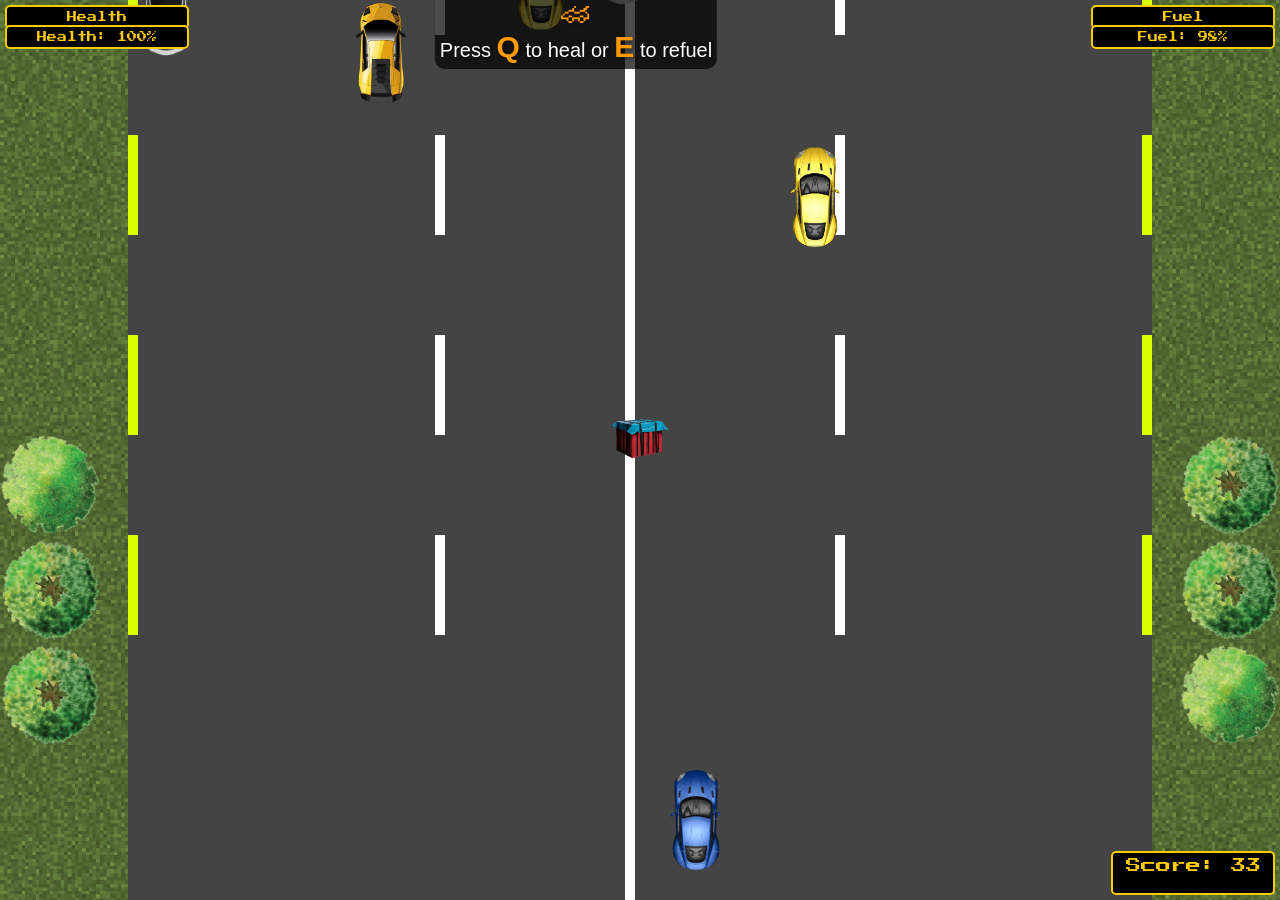
<file: race-game/ingame/game.html>
<html lang="en">

<head>
    <meta charset="UTF-8">
    <meta name="viewport" content="width=device-width, initial-scale=1.0">
    <title>Car Game – Osayl Hamed</title>
<link rel="preload" href="game.css" as="style" onload="this.rel='stylesheet'">
<noscript><link rel="stylesheet" href="game.css"></noscript>
   <link rel="stylesheet" href="https://fonts.googleapis.com/css2?family=Press+Start+2P&display=swap"> 
</head>

<body>
    <div class="container">
<audio id="gameMusic" muted preload="auto" loop>
  <source src="../menuaudio/g1.mp3" type="audio/mpeg">
</audio>
        <div id="fuel-cooldown"></div>
        <div id="heal-cooldown"></div>
        <div class="fuel-percentage">Fuel: 100%</div>
        <div class="health-bar">Health: 100%</div>
        <div class="trees-container left-trees"></div>
        <div class="trees-container right-trees"></div>
      
        
        <div class="Score">Score: </div>
        <div class="street-img">
            <div class="max-area">
<div class="mystery-box" id="mystery-box">
    <img src="../gamepics/Box.png" alt="Mystery box power-up on the road">
</div>

                <div class="car" id="car"></div>
                <div class="lines2" id="lines2-1"></div>
                <div class="lines2" id="lines2-2"></div>
                <div class="lines2" id="lines2-3"></div>
                <div class="lines2" id="lines2-4"></div>
                <div class="vertical-line" id="vertical-line-right"></div>
                <div class="lines" id="lines-1"></div>
                <div class="lines" id="lines-2"></div>
                <div class="lines" id="lines-3"></div>
                <div class="lines" id="lines-4"></div>

                <div class="leftline" id="leftline-1"></div>
                <div class="leftline" id="leftline-2"></div>
                <div class="leftline" id="leftline-3"></div>
                <div class="leftline" id="leftline-4"></div>

                <div class="rightline" id="rightline-1"></div>
                <div class="rightline" id="rightline-2"></div>
                <div class="rightline" id="rightline-3"></div>
                <div class="rightline" id="rightline-4"></div>
                <div class="enemy-cars-container"></div>
            </div>
        </div>
    </div>
    
    <div id="popup-message" class="popup-message">
        <p>Press <span class="highlight-key">Q</span> to heal or <span class="highlight-key">E</span> to refuel</p>
      </div>
<script src="java.js"></script>  
</body>
</html>
</file>
<file: race-game/ingame/game.css>
*{
    height: 100%;
    width: 100%;
    margin: 0;
    padding: 0;

}
  .container{
      position: absolute;
      min-height: 100vh;
      min-width: 90%;
      overflow: hidden;
  }
  

  .fuel-percentage {
    top: 20px;
    right: 0px;
    height: 10px;
  width: 170px; 
    font-family: "Press Start 2P", cursive; 
    font-size: 10px; 
    text-align: center;
    margin: 5px;
    padding: 5px;
    border: 2px solid #ffcc00; 
    background-color: #000; 
    color: #ffcc00; 
    border-radius: 5px;
    position: absolute;
    z-index: 999; 
  }

  .health-bar {
    top: 20px;
    right: 0px;
    height: 10px;
    left: 0px;
  width: 170px; 
    font-family: "Press Start 2P", cursive;
    font-size: 10px; 
    text-align: center;
    margin: 5px;
    padding: 5px;
    border: 2px solid #ffcc00;
    background-color: #000; 
    color: #ffcc00; 
    border-radius: 5px;
    position: absolute;
    z-index: 999; 

  }
#fuel-cooldown, #heal-cooldown {
  height: 10px;
  width: 170px; 
    font-family: "Press Start 2P", cursive; 
    font-size: 10px; 
    text-align: center;
    margin: 5px;
    padding: 5px;
    border: 2px solid #ffcc00; 
    background-color: #000; 
    color: #ffcc00; 
    border-radius: 5px;
    position: absolute;
    z-index: 999; 
}

#fuel-cooldown, #heal-cooldown {
    top: 0px; 
}



#fuel-cooldown {
    right: 0px; 
}

#heal-cooldown {
    left: 0px; 
}
  
  .street-img {
background-size: cover;
      background-image: url('../gamepics/BG1.png');
      z-index: -1;
      top: 0px;
 
  } 
  
  .max-area {
    position: absolute;
    top: 50%;
    left: 50%; 
    transform: translate(-50%, -50%); 
    justify-content: center;
    align-items: center;
    display: flex;
    height: 100vh; 
    width: 80%; 
    overflow: hidden;
    background-color: #444;
    background-size: 100% 20px, cover; 
    background-position: 0 0, center;
}


  
  .left-trees, .right-trees {
    position: absolute;
    width: 200%; 
    height: 200%;
    background-size: cover;
    

}
.left-trees {
    left: 0;
}
.right-trees {
    right: 0;
}

  .car {
    z-index: 1;
      margin: 30px;
      position: absolute;
      width: 50px;
      height: 100px;
      bottom: 30px;
      background-image: url('../gamepics/car2.png'); 
      background-size: cover;
  }


  .Score {
    height: 30px;
    width: 150px; 
      font-family: "Press Start 2P", cursive; 
      font-size: 15px; 
      text-align: center;
      margin: 5px;
      padding: 5px;
      border: 2px solid #ffcc00; 
      background-color: #000; 
      color: #ffcc00;
      border-radius: 5px;
      position: absolute;
      z-index: 999; 
      right: 0px;
      bottom: 0px;
}

  
  .lines {
    width: 10px;
    height: 100px;
    background: rgb(255, 255, 255);
    position: absolute;
    left: 30%;
    bottom: 0px;
}

.lines2 {
    bottom: 0px;
    width: 10px;
    height: 100px;
    background: rgb(255, 255, 255);
    position: absolute;
    right: 30%;
}


.leftline {
    width: 10px;
    height: 100px;
    background: rgb(217, 255, 0);
    position: absolute;
    left: 0px;
    
}

.rightline {
    width: 10px;
    height: 100px;
    background: rgb(217, 255, 0);
    position: absolute;
    right: 0px;
    bottom: 0px;

}

    .EnemyCar {
        position: absolute;
        width: 50px;
        height: 100px;
        
        background-size: contain; 
        background-repeat: no-repeat; 
        background-position: center; 
      }

      .popup-message {
        position: fixed;
        top: 30px;
        left: 45%;
        transform: translate(-50%, -50%);
        background-color: rgba(0, 0, 0, 0.7);
        color: white;
        border-radius: 10px;
        display: none; 
        z-index: 999; 
        font-family: 'Arial', sans-serif;
        text-align: center;
        font-size: 20px;
        text-shadow: 2px 2px 4px rgba(0, 0, 0, 0.5);
        height: auto;
        width: auto;
        padding: 5px;
      }
      
     
      
      .popup-message::before {
        content: '\1F3CE'; 
        font-size: 30px;
        display: block;
        color: #ff9900;;
      }
      
 
      .highlight-key {
        color: #ff9900; 
        font-weight: bold; 
        font-size: 30px;
      }

.mystery-box {
  background-size: contain; 
  background-repeat: no-repeat; 
  width: 80px;
  height: 80px;
  position: absolute;
  top: 50%; 
  left: 50%; 
  transform: translate(-50%, -50%);
  cursor: pointer;
  overflow: hidden; 
}


.mystery-box img {
  width: 100%; 
  height: auto;
  z-index: 1;
}

.mystery-box:hover {
  border: 2px solid #ff9900; 
  box-shadow: 0px 0px 10px rgba(255, 0, 0, 0.7); 
}
.vertical-line {
  position: absolute;
  width: 10px;
  height: 100%;
  background: rgb(255, 255, 255); 
  left: 50%; 
  transform: translateX(-50%);
  top: 0; 
  z-index: -1;
}

#vertical-line-right {
  background: rgb(255, 255, 255); 
  right: 50%; 
  left: auto; 
}
</file>
